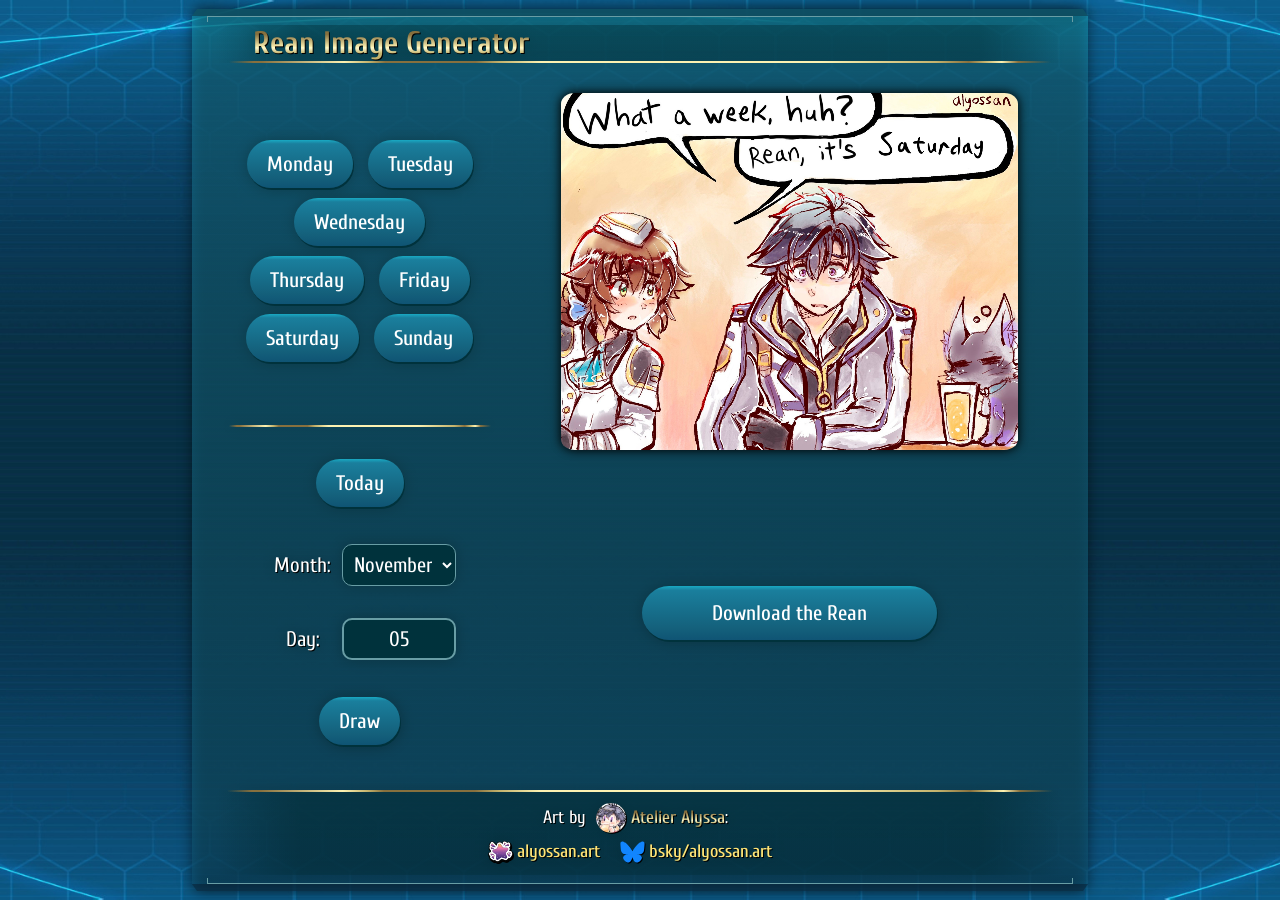
<file: index.html>
<!DOCTYPE html>
<html>
    <head>
        <title>Rean Image Generator</title>
        <link id="iconLink" rel="icon" type="image/x-icon" href="#">

        <link rel="preconnect" href="https://fonts.googleapis.com">
        <link rel="preconnect" href="https://fonts.gstatic.com" crossorigin>
        <link href="https://fonts.googleapis.com/css2?family=Cuprum:ital,wght@0,400..700;1,400..700&display=swap" rel="stylesheet">

        <link rel="stylesheet" href="style.css">
    </head>
    <body onload="loadTodayWeekDayImage()">
        <div class="main-container">
            <div class="top-bar"></div>
            <div class="top-line"></div>
            <div class="header">
                <p class="header-text">Rean Image Generator</p>
                <div class="gold-line"></div>
            </div>
            <div class="main-content">
                <canvas class="rean-image" id="reanImage" width="2000px" height="1562px">Your browser doesn't support canvas.</canvas>
                <a class="download-button" onclick="downloadImage()" id="downloadButton" href="" download="Rean Image">Download the Rean</a>
            </div>
            <div class="left-sidebar">
                <div class="week-wrapper">
                    <div class="buttons-wrapper">
                        <button class="weekDayButton" value="1">Monday</button>
                        <button class="weekDayButton" value="2">Tuesday</button>
                        <button class="weekDayButton" value="3">Wednesday</button>
                        <button class="weekDayButton" value="4">Thursday</button>
                        <button class="weekDayButton" value="5">Friday</button>
                        <button class="weekDayButton" value="6">Saturday</button>
                        <button class="weekDayButton" value="0">Sunday</button>
                    </div>
                </div>
                <div class="gold-line-2"></div>
                <div class="month-wrapper">
                    <div>
                        <button class="todayMonthButton">Today</button>
                    </div>
                    <div class="selector">
                        <p class="selector-text">Month:</p>
                        <select id="monthsSelect" name="months">
                            <option value="0">January</option>
                            <option value="1">February</option>
                            <option value="2">March</option>
                            <option value="3">April</option>
                            <option value="4">May</option>
                            <option value="5">June</option>
                            <option value="6">July</option>
                            <option value="7">August</option>
                            <option value="8">September</option>
                            <option value="9">October</option>
                            <option value="10">December</option>
                            <option value="11">November</option>
                        </select>
                    </div>
                    <div class="selector">
                        <p class="selector-text">Day:</p>
                        <input id='dayInput' type="number">
                    </div>
                    <button onclick="drawMonthImage()">Draw</button>
                </div>
            </div>
            <div class="footer">
                <div class="gold-line"></div>
                <div class="art-by">
                    <p class="art-by-text">Art by</p> 
                    <img class="pfp" src="img/alyossan_pfp.jpg" alt="Alyossan's PFP"> 
                    <span class="name">Atelier Alyssa</span>
                    <p class="art-by-text">:</p>
                </div>
                <div class="link-div">
                    <a href="https://alyossan.art" target="_blank" class="website-link">
                        <img src="img/star.png" alt="Website Logo" class="link-img">
                        <span class="link-text">alyossan.art</span>
                    </a>
                    <a href="https://bsky.app/profile/alyossan.art" target="_blank" class="website-link">
                        <img src="img/Bluesky_Logo.svg" alt="Bluesky Logo" class="link-img">
                        <span class="link-text">bsky/alyossan.art</span>
                    </a>
                </div>
            </div>
            <div class="bottom-line"></div>
            <div class="bottom-bar"></div>
        </div>
        <script src="code.js"></script>
    </body>
</html>
</file>
<file: style.css>
html {
    height: 100%;
}

body {
    font-family: cuprum, Arial, Helvetica, sans-serif;
    background-position: center;
    background-image: url('img/background.png');
    background-size: cover;
    height: 100%;
    margin: 0;
    font-size: calc(13px + 0.390625vw);
    text-align: center;
    color: white;
}

p {
    margin-top: 0px;
    margin-bottom: 0px;
}

select {
    font-family: cuprum, Arial, Helvetica, sans-serif;
    color: white;
    background-color: rgba(0, 50, 60, 1);
    border-color: #689da5;
    border-style: solid;
    border-radius: 10px;
    text-align: center;
    font-size: calc(16px + 0.390625vw);
    width: 114px;
    padding: 7px;
}

input {
    font-family: cuprum, Arial, Helvetica, sans-serif;
    color: white;
    background-color: rgba(0, 50, 60, 1);
    border-style: solid;
    border-radius: 10px;
    border-color: #689da5;
    text-align: center;
    font-size: calc(16px + 0.390625vw);
    padding: 7px;
    width: 96px;
}

textarea:focus, input:focus{
    outline: none;
}

input::-webkit-outer-spin-button,
input::-webkit-inner-spin-button {
    -webkit-appearance: none;
    margin: 0;
}

input[type=number] {
    -moz-appearance: textfield;
}

button {
    font-family: cuprum, Arial, Helvetica, sans-serif;
    font-size: calc(16px + 0.390625vw);
    border: 0;
    height: fit-content;
    padding: 12px;
    padding-left: 20px;
    padding-right: 20px;
    margin: 5px;
    color: white;
    text-decoration: none;
    font-weight: 500;
    border-radius: 70px;
    box-shadow: 1px 2px 0px rgba(0, 50, 60, 1);
    transition: background-color 0.1s;
    background-color: rgba(0, 90, 120, 1);
    background: linear-gradient(180deg, rgba(25, 169, 195, 1) 0%, rgba(26, 127, 157, 1) 8%, rgba(20, 96, 123, 1) calc(92% - 7px), rgba(15, 84, 116, 1) 100%);
    cursor: pointer;
}

button:hover {
    background-color: #353535;
    background-blend-mode: lighten;
}

button:active {
    background-color: #505050;
    transition: none;
}

.main-container {
    margin-top: 0.5%;
    display: inline-grid;
    grid-template-columns:repeat(3, 1fr);
    grid-template-rows: auto auto auto 1fr auto auto auto;
    grid-template-areas:
                            'top-bar top-bar top-bar'
                            'top-line top-line top-line'
                            'header header header'
                            'left-sidebar main-content main-content'
                            'footer footer footer'
                            'bottom-line bottom-line bottom-line'
                            'bottom-bar bottom-bar bottom-bar';
    width: 70%;
    min-height: 100%;

    background-color: rgba(0, 90, 120, 0.6);
    background: linear-gradient(180deg,transparent 7px, rgba(25, 169, 195, 0.5) 7px, rgba(26, 127, 157, 0.5) 8%, rgba(20, 96, 123, 0.5) calc(92% - 7px), rgba(15, 84, 116, 0.5) calc(100% - 7px), transparent calc(100% - 7px));

    min-height:98vh;

    min-height:98svh;
    filter: drop-shadow(0px 0px 7px black);
}

.main-container > * {
    padding: 0.8rem;
}

.main-container > .top-bar {
    grid-area:top-bar;
    padding: 0%;
    height: 7px;
    width: 100%;
    clip-path: polygon(5px 0, calc(100% - 5px) 0, 100% 100%, 0 100%);
    background: rgba(16, 83, 102, 0.9);
}

.main-container > .top-line {
    grid-area: top-line;
    height: 5px;
    padding: 0;
    margin-left: 15px;
    margin-right: 15px;
    border-style: solid;
    border-top-width: 1px;
    border-bottom: 0;
    border-left-width: 1px;
    border-right-width: 1px;
    border-color: #689da5;
}

.main-container > .header {
    grid-area:header;
    display: inline-grid;
    padding-top: 0rem;
    padding-bottom: 0rem;
    margin-top: 3px;
    margin-left: 1.5rem;
    margin-right: 1.5rem;
    background-color: rgba(0, 43, 52, 0.4);
    background: linear-gradient(90deg, transparent 0%, rgba(0, 43, 52, 0.4) 10%, rgba(0, 43, 52, 0.4) 90%, transparent 100%);
    font-size: calc(26px + 0.390625vw);
    font-weight: 700;
}

.header-text {
    color: #87703e;
    background-image: linear-gradient(180deg, #87703e 26%, #fdf2b2 62%, #fffcd2 63%, #c4b36d 79%);
    background-clip: text;
    -webkit-background-clip: text;
    -webkit-text-fill-color: transparent;
    display: inline-block;
    justify-self: left;
    padding-left: 3%;
    filter: drop-shadow(1px 1px 0px black);
}

.gold-line, .gold-line-2 {
    background: linear-gradient(90deg, transparent 0%,#87703e 3%, #87703e 4%, #fdf2b2 14%, #c4b36d 17%, #87703e 19%,#87703e 30%, #c4b36d 33%, #fdf2b2 38%, #fdf2b2 72%, #c4b36d 86%, #87703e 90%, #c4b36d 92%, #fdf2b2 94%, #87703e 96%, transparent 100%);
    height: 2px;
}

.main-container > .main-content {
    grid-area:main-content;
    display: grid;
    justify-items: center;
}

.main-container > .left-sidebar {
    grid-area:left-sidebar;
    display: grid;
    grid-template-rows: 1fr auto 1fr;
    margin-left: 1.5rem;
    padding-right: 0;
}

.week-wrapper {
    display: grid;
    justify-items: center;
    align-items: center;
}

.buttons-wrapper {
    display: flexbox;
}

.month-wrapper {
    display: grid;
    padding: 0.7rem;
    justify-items: center;
    align-items: center;
}

.selector {
    display: grid;
    grid-template-columns: 1fr 1fr;
    width: 80%;
    align-items: center;
}

.selector-text {
    font-size: calc(16px + 0.390625vw);
    text-shadow: 1px 1px 0px black;
}

.main-container > .footer {
    grid-area:footer;
    display: inline-grid;
    padding: 0.7rem;
    padding-top: 0%;
    margin-left: 1.5rem;
    margin-right: 1.5rem;
    margin-bottom: 3px;
    background-color: rgba(0, 43, 52, 0.4);
    background: linear-gradient(90deg, transparent 0%, rgba(0, 43, 52, 0.4) 10%, rgba(0, 43, 52, 0.4) 90%, transparent 100%);
}

.main-container > .bottom-line {
    grid-area: bottom-line;
    height: 5px;
    padding: 0;
    margin-left: 15px;
    margin-right: 15px;
    border-style: solid;
    border-top: 0;
    border-bottom-width: 1px;
    border-left-width: 1px;
    border-right-width: 1px;
    border-color: #689da5;
}

.main-container > .bottom-bar {
    grid-area:bottom-bar;
    padding: 0%;
    height: 7px;
    width: 100%;
    clip-path: polygon(5px 100%, calc(100% - 5px) 100%, 100% 0, 0 0);
    background: rgba(10, 45, 67, 0.7);
}

.mode-buttons {
    display: inline-grid;
    grid-template-columns: 1fr 1fr;
    height: 20%;
}

.rean-image {
    width: 80%;
    margin-top: 3%;
    border-radius: 3%;
    box-shadow: 0 0 10px black;
}

.download-button {
    height: fit-content;
    padding: 15px;
    padding-left: 70px;
    padding-right: 70px;
    color: white;
    text-decoration: none;
    font-size: calc(16px + 0.390625vw);
    font-weight: 500;
    border-radius: 70px;
    box-shadow: 1px 2px 0px rgba(0, 50, 60, 1);
    transition: background-color 0.1s;
    background-color: rgba(0, 90, 120, 1);
    background: linear-gradient(180deg, rgba(25, 169, 195, 1) 0%, rgba(26, 127, 157, 1) 8%, rgba(20, 96, 123, 1) calc(92% - 7px), rgba(15, 84, 116, 1) 100%);
}

.download-button:hover {
    background-color: #353535;
    background-blend-mode: lighten;
}

.download-button:active {
    background-color: #505050;
    transition: none;
}

.art-by {
    display: inline-grid;
    width: fit-content;
    align-items: center;
    grid-template-columns: auto auto auto auto;
    margin-bottom: calc(3px + 0.390625vw);
    align-self: center;
    justify-self: center;
    padding-top: 0.7rem;
}

.pfp {
    height: calc(25px + 0.390625vw);
    width: fit-content;
    border-radius: 50%;
    vertical-align: middle;
    margin-right: 5px;
    filter: drop-shadow(1px 1px 0px black);
}

.art-by-text {
    width: fit-content;
    margin-right: 10px;
    text-shadow: 1px 1px 0px black;
}

.name {
    font-weight: 500;
    width: fit-content;
    color: #87703e;
    background-image: linear-gradient(180deg, #87703e 26%, #fdf2b2 62%, #fffcd2 63%, #c4b36d 79%);
    background-clip: text;
    -webkit-background-clip: text;
    -webkit-text-fill-color: transparent;
    display: inline-block;
    filter: drop-shadow(1px 1px 0px black);
}

.link-div {
    display: inline-grid;
    width: fit-content;
    align-self: center;
    grid-template-columns: auto auto;
    justify-self: center;
    align-items: center;
    margin-bottom: 1px;
    text-shadow: 1px 1px 0px black;
}

.website-link {
    display: inline-grid;
    width: fit-content;
    grid-template-columns: auto auto;
    height: calc(17px + 0.390625vw);
    align-items: center;
    text-decoration: none;
    margin-right: 20px;
}

.website-link:hover {
    text-decoration: underline;
    text-decoration-color: #fee476;
    text-underline-offset: 3px;
    text-decoration-thickness: 1px;
}

.link-img {
    height: inherit;
    margin-right: 4px;
    filter: drop-shadow(1px 1px 0px black);
}

.link-text {
    color: #fee476;
    font-weight: 500;
}

@media (max-width: 1185px), (orientation: portrait) {
    .main-container {
        width: 90%;
        grid-template-columns: 1fr;
        grid-template-rows: auto auto auto 2fr 1fr auto auto auto;
        grid-template-areas:
                                'top-bar'
                                'top-line'
                                'header'
                                'main-content'
                                'left-sidebar'
                                'footer'
                                'bottom-line'
                                'bottom-bar';
    }

    .main-container > .left-sidebar {
        padding-top: 0;
        padding-right: 1.5rem;
        grid-template-rows: 1fr;
        grid-template-columns: 1fr auto 1fr;
    }

    .gold-line-2 {
        height: 100%;
        width: 2px;
        background: linear-gradient(180deg, transparent 0%,#87703e 3%, #87703e 4%, #fdf2b2 14%, #c4b36d 17%, #87703e 19%,#87703e 30%, #c4b36d 33%, #fdf2b2 38%, #fdf2b2 72%, #c4b36d 86%, #87703e 90%, #c4b36d 92%, #fdf2b2 94%, #87703e 96%, transparent 100%);
    }
}

@media (orientation: portrait) {
    body {
        font-size: calc(26px + 0.78125vh);
    }

    select, input, button, .selector-text, .download-button {
        font-size: calc(32px + 0.78125vh);
    }

    .main-container > .header {
        font-size: calc(42px + 0.78125vh);
    }

    .art-by {
        margin-bottom: calc(6px + 0.78125vh);
    }

    .pfp {
        height: calc(50px + 0.78125vh);
    }

    .website-link {
        height: calc(34px + 0.78125vh);
    }

}
</file>
